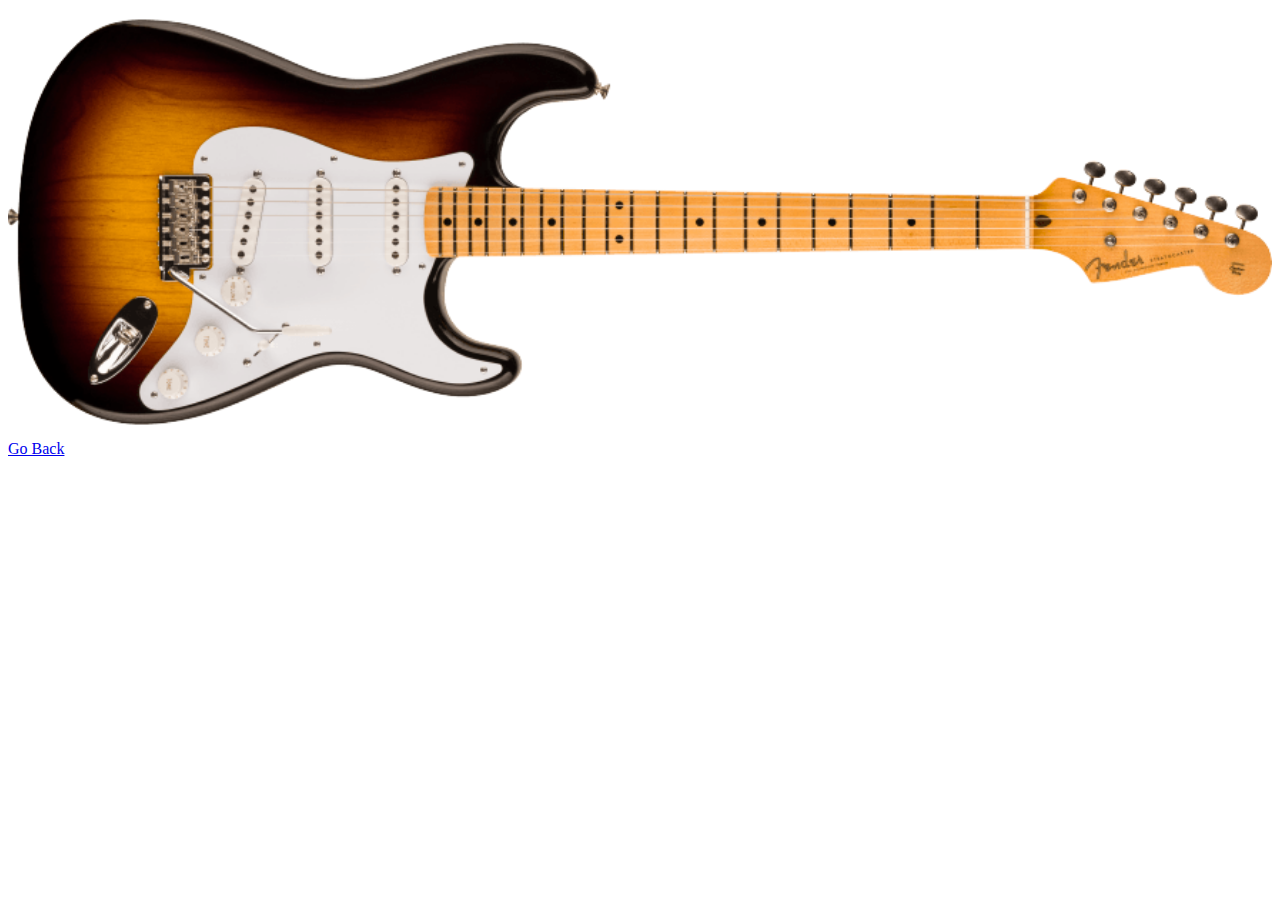
<file: details.html>
<!DOCTYPE html>
<html>
    <head>
        <title>Full Image</title>
    </head>
    <body>
        <img src="guitar.png" style="width:100%">
        <a href="assignment3.html"><br>Go Back</a>
    </body>
</html>
</file>
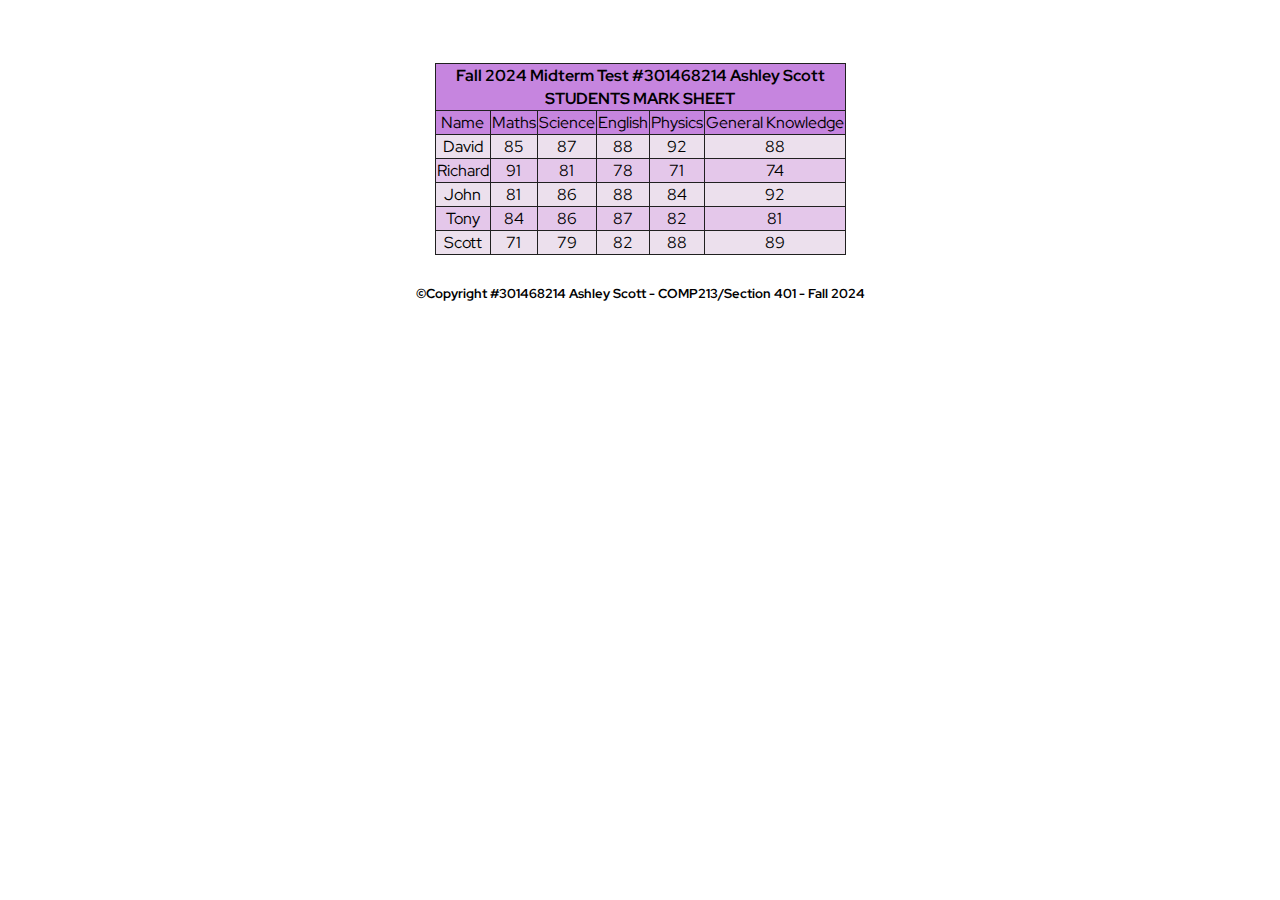
<file: test1.html>
<!DOCTYPE html>
<html>
    <!--Copyright Ashley Scott, Fall 2024. Test 1 - COMP213/SEC401, Student ID: #301468214.-->
    <head>
        <title>Test 1</title>
        <!--Red Hat Display font from Google Fonts-->
        <link rel="preconnect" href="https://fonts.googleapis.com">
        <link rel="preconnect" href="https://fonts.gstatic.com" crossorigin>
        <link href="https://fonts.googleapis.com/css2?family=Red+Hat+Display:ital,wght@0,300..900;1,300..900&display=swap" rel="stylesheet">
        <style>
            .container {
                font-family: "Red Hat Display", Verdana, Geneva, Tahoma, sans-serif;
                text-align: center;
                margin-top: 5%;
                margin-left: 5%;
                margin-right: 5%;
                margin-bottom: 5%;
            }
            table, td {
                border: 1px solid #202020;
                border-collapse: collapse;
                width: auto;
                height: auto;

                margin: 0%;
            }
            .center {
                margin: auto;
            }
            tr:nth-child(odd) {
                background-color: #e4c7ea
            }
            tr:nth-child(even) {
                background-color: #ece0ed
            }
            tr:nth-child(-n+3) {
                background-color: #c685df;
            }
        </style>
    </head>
    <body>
        <div class="container">
            <table class="center">
                <tr>
                    <th colspan="6">Fall 2024 Midterm Test #301468214 Ashley Scott</td>
                </tr>
                <tr>
                    <th colspan="6">STUDENTS MARK SHEET</td>
                </tr>
                <tr>
                    <td>Name</td>
                    <td>Maths</td>
                    <td>Science</td>
                    <td>English</td>
                    <td>Physics</td>
                    <td>General Knowledge</td>
                </tr>
                <tr>
                    <td>David</td>
                    <td>85</td>
                    <td>87</td>
                    <td>88</td>
                    <td>92</td>
                    <td>88</td>
                </tr>
                <tr>
                    <td>Richard</td>
                    <td>91</td>
                    <td>81</td>
                    <td>78</td>
                    <td>71</td>
                    <td>74</td>
                </tr>
                <tr>
                    <td>John</td>
                    <td>81</td>
                    <td>86</td>
                    <td>88</td>
                    <td>84</td>
                    <td>92</td>
                </tr>
                <tr>
                    <td>Tony</td>
                    <td>84</td>
                    <td>86</td>
                    <td>87</td>
                    <td>82</td>
                    <td>81</td>
                </tr>
                <tr>
                    <td>Scott</td>
                    <td>71</td>
                    <td>79</td>
                    <td>82</td>
                    <td>88</td>
                    <td>89</td>
                </tr>
            </table>
            <h6 style="font-size: small;">&copy;Copyright #301468214 Ashley Scott - COMP213/Section 401 - Fall 2024</h6>
        </div>
    </body>
</html>
</file>
